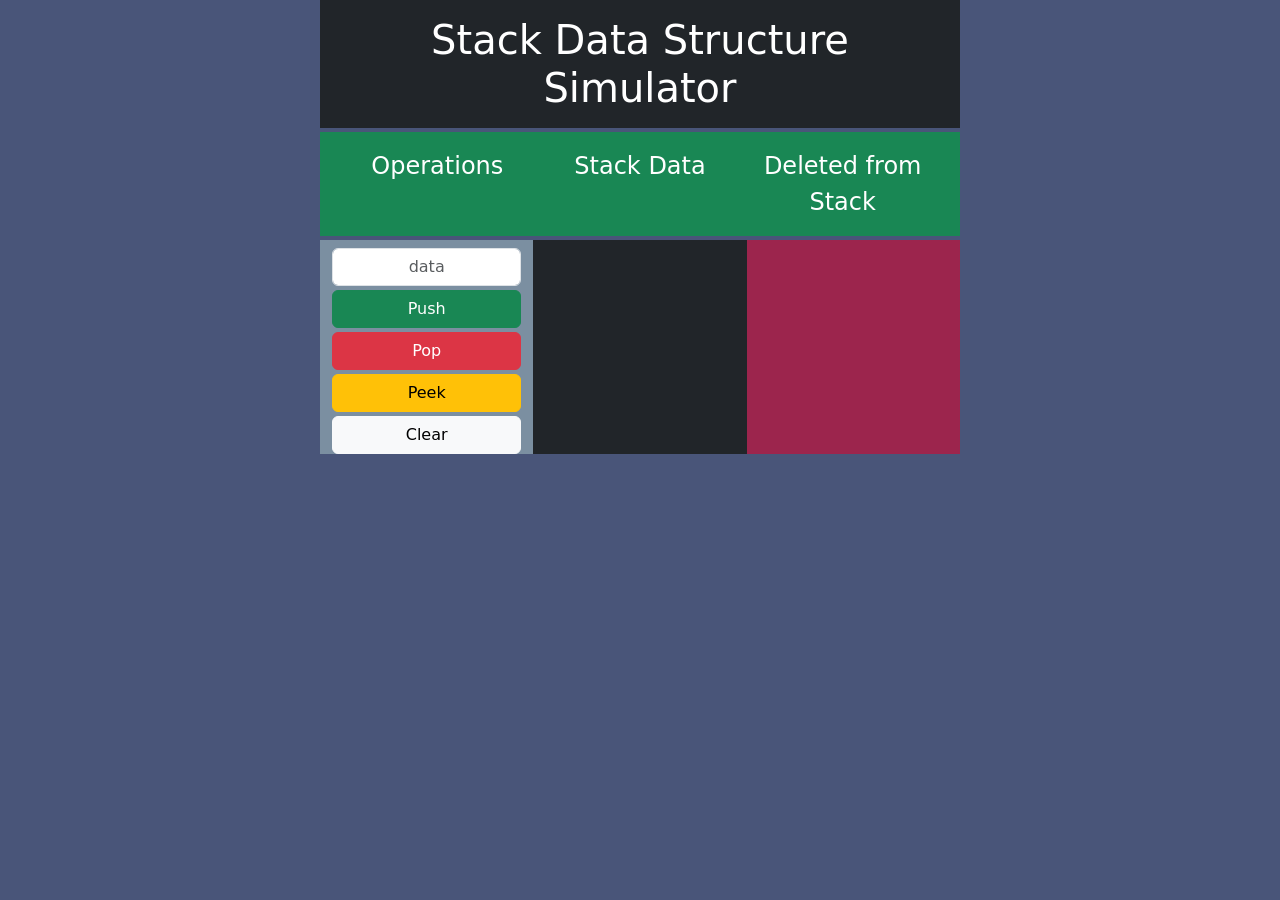
<file: index.html>
<!DOCTYPE html>
<html lang="en">
<head>
    <meta charset="UTF-8">
    <meta http-equiv="X-UA-Compatible" content="IE=edge">
    <meta name="viewport" content="width=device-width, initial-scale=1.0">
    <title>Stack Data Structure Simulator</title>
    <link href="https://cdn.jsdelivr.net/npm/bootstrap@5.2.3/dist/css/bootstrap.min.css" rel="stylesheet" integrity="sha384-rbsA2VBKQhggwzxH7pPCaAqO46MgnOM80zW1RWuH61DGLwZJEdK2Kadq2F9CUG65" crossorigin="anonymous">
    <script src="https://cdn.jsdelivr.net/npm/bootstrap@5.2.3/dist/js/bootstrap.bundle.min.js" integrity="sha384-kenU1KFdBIe4zVF0s0G1M5b4hcpxyD9F7jL+jjXkk+Q2h455rYXK/7HAuoJl+0I4" crossorigin="anonymous"></script>
    <script src="https://code.jquery.com/jquery-3.6.3.min.js" integrity="sha256-pvPw+upLPUjgMXY0G+8O0xUf+/Im1MZjXxxgOcBQBXU=" crossorigin="anonymous"></script>
    <script src="stack.js"></script>
    <link href="style.css" rel="stylesheet">
</head>
<body>
    <div class="container col-sm-6">
        <div class="row ">
            <h1 class="display-7 p-3 mb-1 text-center text-bg-dark">Stack Data Structure Simulator</h1>
        </div>
        <div class="row text-bg-success p-3 mb-1">
            <div class="col text-center fs-4">Operations</div>
            <div class="col text-center fs-4">Stack Data</div>
            <div class="col text-center fs-4">Deleted from Stack</div>
        </div>
        <div class="row bg-danger">
            
            <div class="col bg-7B8FA1">
                <div class="d-grid gap-1 col mx-auto">
                    <input type="text" id= "st_data" class="form-control text-center mt-2" placeholder="data" aria-label="data">
                    <button id="btn_push" class="btn btn-success" type="button">Push</button>
                    <button id="btn_pop" class="btn btn-danger" type="button">Pop</button>
                    <button id="btn_peek" class="btn btn-warning" type="button">Peek</button>
                    <button id="btn_clear" class="btn btn-light" type="button">Clear</button>
                </div>
            </div>
            <div id="stack" class="d-block justify-content-center col bg-dark">
                <!-- Stack elements will be added here -->
            </div>
            <div id="popped" class="col popped bg-9C254D">
                <!-- Popped elements will be added here -->
            </div>
        </div>
        
       
    </div>
</body>
</html>
</file>
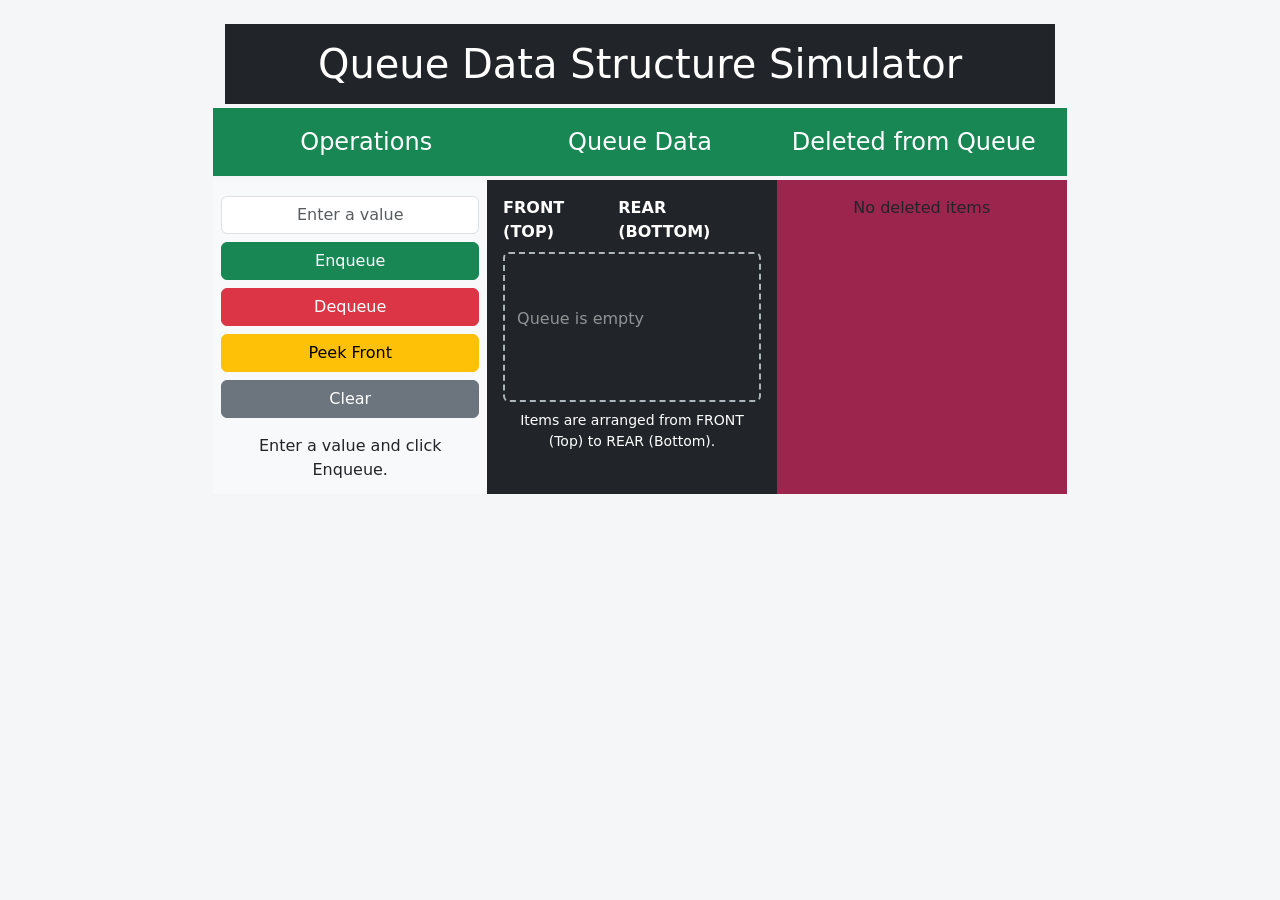
<file: queue-simulator/index.html>
<!DOCTYPE html>
<html lang="en">
<head>
  <meta charset="UTF-8">
  <meta name="viewport" content="width=device-width, initial-scale=1.0">
  <title>Queue Data Structure Simulator</title>

  <link href="https://cdn.jsdelivr.net/npm/bootstrap@5.2.3/dist/css/bootstrap.min.css" rel="stylesheet">
  <script src="https://code.jquery.com/jquery-3.6.3.min.js"></script>
  <link href="style.css" rel="stylesheet">
  <script src="queue.js" defer></script>
</head>
<body>
  <main class="container col-sm-10 col-md-8 mt-4">
    <h1 class="display-7 p-3 mb-1 text-center text-bg-dark">
      Queue Data Structure Simulator
    </h1>

    <div class="row text-bg-success p-3 mb-1 text-center">
      <div class="col fs-4">Operations</div>
      <div class="col fs-4">Queue Data</div>
      <div class="col fs-4">Deleted from Queue</div>
    </div>

    <div class="row bg-danger">
      <section class="col bg-light p-2">
        <div class="d-grid gap-2">
          <input type="text" id="queue_data" class="form-control text-center mt-2"
                 placeholder="Enter a value" aria-label="Queue value">
          <button id="btn_enqueue" class="btn btn-success" type="button">Enqueue</button>
          <button id="btn_dequeue" class="btn btn-danger" type="button">Dequeue</button>
          <button id="btn_peek" class="btn btn-warning" type="button">Peek Front</button>
          <button id="btn_clear" class="btn btn-secondary" type="button">Clear</button>
        </div>
        <p id="message" class="text-center mt-3 mb-1" role="status" aria-live="polite">
          Enter a value and click Enqueue.
        </p>
      </section>

      <section class="col bg-dark text-white p-3">
        <div class="d-flex justify-content-between mb-2">
          <strong>FRONT (TOP)</strong>
          <strong>REAR (BOTTOM)</strong>
        </div>
        <div id="queue" class="queue-display" aria-label="Queue contents">
          <p class="text-center text-white-50 empty-label">Queue is empty</p>
        </div>
        <p class="text-center mt-2 mb-0 small">Items are arranged from FRONT (Top) to REAR (Bottom).</p>
      </section>

      <section class="col popped p-3" id="dequeued">
        <p class="text-center text-dark empty-label">No deleted items</p>
      </section>
    </div>
  </main>
</body>
</html>
</file>
<file: style.css>
body{
    background-color: #495579;
}
#stack{
    align-items: center;
}
.push, .pop{
   width: 50px;
   height: 50px;
   border-radius: 5px;
   margin:  5px auto;
   align-content: center;
   justify-content: center;
}
.pop{
    width: 50px;
    height: 50px;
    border-radius: 5px;
   
   
}
 .popped{
    display: flex;
    justify-content: flex-end;
    flex-direction: column;
 }
 .peek{
    background-color: gold;
 }
.bg-7B8FA1{
    background-color: #7B8FA1;
}   
.bg-9C254D{
    background-color: #9C254D;
}
</file>
<file: queue-simulator/style.css>
body {
  background: #f4f6f8;
}

.queue-display {
  min-height: 150px;
  display: flex;
  flex-wrap: wrap;
  align-items: center;
  justify-content: flex-start;
  gap: 8px;
  padding: 12px;
  border: 2px dashed #adb5bd;
  border-radius: 6px;
}

.queue-item {
  min-width: 58px;
  padding: 12px 16px;
  text-align: center;
  color: #fff;
  background: #0d6efd;
  border: 2px solid #fff;
  border-radius: 5px;
  font-weight: 700;
}

.queue-item.front-item {
  border: 3px solid #ffc107;
}

.queue-item.peek-highlight {
  background: #ffc107;
  color: #212529;
  transform: scale(1.08);
}

.popped {
  min-height: 180px;
  background: #9c254d;
}

.deleted-item {
  margin-bottom: 8px;
  padding: 10px;
  color: #fff;
  text-align: center;
  background: #dc3545;
  border: 1px solid #fff;
  border-radius: 5px;
}

@media (max-width: 700px) {
  .row.bg-danger {
    display: flex;
    flex-direction: column;
  }

  .row.bg-danger > section {
    width: 100%;
  }
}
</file>
